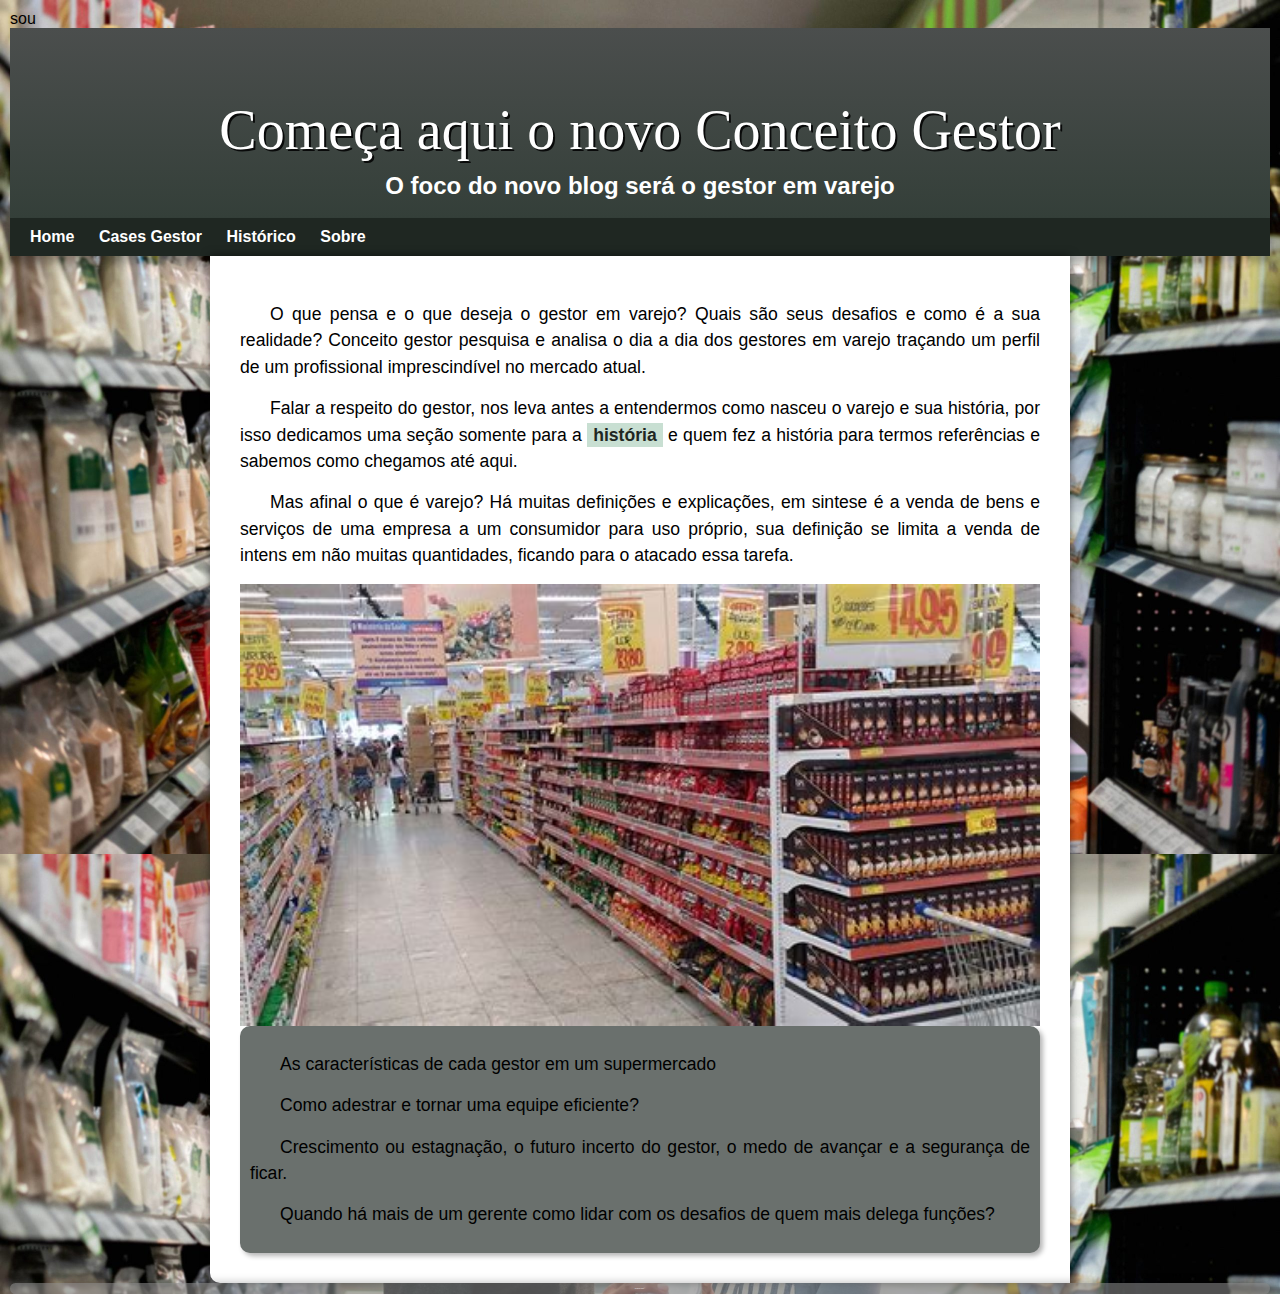
<file: index.html>
sou<!DOCTYPE html>
<html lang="pt-br">
  <head>
    <meta charset="UTF-8">
    <meta name="viewport" content="width=device-width, initial-scale=1.0">
    <meta http-equiv="X-UA-Compatible" content="ie=edge">
    <link rel="shortcut icon" href="groups.ico" type="image/x-icon">
    <title>novo conceito</title>
    <link rel="stylesheet" href="style.css">
  </head>
  <body>
    <header><h1>Começa aqui o novo Conceito Gestor</h1>
	<h2>O foco do novo blog será o gestor em varejo</h2>
</header>
<nav>
  <a href="#">Home</a>
  <a href="#">Cases Gestor</a>
  <a href="#">Histórico</a>
  <a href="#">Sobre</a>
</nav>    
<main>
  <article>
<p>O que pensa e o que deseja o gestor em varejo? Quais são seus desafios e como é a sua realidade? Conceito gestor pesquisa e analisa o dia a dia dos gestores em varejo traçando um perfil de um profissional imprescindível no mercado atual.</p>

<p>
  Falar a respeito do gestor, nos leva antes a entendermos como nasceu o varejo e sua história, por isso dedicamos uma seção somente para a <a href="">história</a>  e quem fez a história para termos referências e sabemos como chegamos até aqui.
</p>

<p>Mas afinal o que é varejo? Há muitas definições e explicações, em sintese é a venda de bens e serviços de uma empresa a um consumidor para uso próprio, sua definição se limita a venda de intens em não muitas quantidades, ficando para o atacado essa tarefa.</p>

<picture>
  <source media="(max-width:670px)" srcset="img/super .jpeg">
  <img src="img/super .jpeg" alt="gestor varejo">
</picture>
    
<aside>
<p>As características de cada gestor em um supermercado</p>
<p>Como adestrar e tornar uma equipe eficiente?</p>
<p>Crescimento ou estagnação, o futuro incerto do gestor, o medo de avançar e a segurança de ficar.</p>
  <p>Quando há mais de um gerente como lidar com os desafios de quem mais delega funções?</p>
</aside>    
  </article>

</main>	
</body>
<footer>Copyright Zenio Almeida &copy; &reg;</footer>
</html>
</file>
<file: style.css>
@charset "UTF-8";

@import url('https://fonts.googleapis.com/css2?family=Itim&family=Roboto:wght@300&display=swap');

@font-face {
    font-family: 'Android';
    src: url('../fontes/idroid.otf');format(opentype);
    font-weight: normal;
}

:root {
   --cor1: #c8dfd2;  
   --cor2: #6a706d;
   --cor3: #4b4e4d;
   --cor4: #343f39;
   --cor5: #1f2722;
   --cor6: #131414;

   --font-padrão: Arial, Verdana, Helvetica, sans-serif;
   --font-destaque: 'Bebas Neue', cursive;
   --font-android: 'Android', cursive;
}

* {
    margin: 0px;
    padding: 0px;
}

body {
    background-color: var(--cor4);
    background-image: url(img/gestor2.jpeg);
    font-family: var(--font-padrão);
    background-size: 100%;
    position: relative;
    height: 500px;
    padding: 10px;

}

a.externo::after {
    content: '\00A0\1F517';
}
header {
    background-image: linear-gradient(to bottom, var(--cor3), var(--cor4));
    color: var(--cor4);
    font-family: var(--font-destaque);
    min-height: 150px;
    text-align: center;
    padding-top: 40px;
    
}

header h1 {
    color: white;
    font-family: var(--font-destaque);
    font-size: 3.5em;
    margin-top: 30px;
    margin-bottom: 10px;
    text-shadow: 2px 2px 0px  rgba(0, 0, 0, 0.849);
    font-weight: normal;
}

header h2 {
    color: white;
    font-family: Verdana, Geneva, Tahoma, sans-serif;
}
header > p {
    color: white;
    font-family: var(--font-padrão);
    font-size: 1.2em;
    max-width: 500px;
    margin: auto;
    margin-bottom: 10px;
    padding-right: 10px;
    padding-left: 10px;
    padding-bottom: 5px;
    text-shadow: 2px 2px 0px  rgba(0, 0, 0, 0.411);
}
nav {
    background-color: var(--cor5);
    padding: 10px;
    box-shadow: 0px 7px 7px rgba(0, 0, 0, 0.233);
}

nav > a {
    color: white;
    padding: 10px;
    border-radius: 5px;
    text-decoration: none;
    font-weight: bold;
    transition-duration: 0.5s;
}

nav > a:hover {
    background-color: var(--cor3);
    color: var(--cor5);
}
main h1 {
    color:  var(--cor5);
    font-family: var(--font-android);
    font-weight: normal;
    font-size: 1.8em;
    }

main h2 {
    color: var(--cor5);
    font-family: var(--font-android);
    font-size: 1.3em;
    font-weight: normal;
    background-image: linear-gradient(to right, var(--cor2), transparent);
    text-indent: 8px;
}
main {
            background-color: white;
            padding: 30px;
            border-bottom-left-radius: 10px;
            border-bottom-left-radius: 10px;
            margin-bottom: 10px;
            min-width: 270px; 
            max-width: 800px;
            margin: auto;
            box-shadow: 0px 0px 10px rgba(0, 0, 0, 0.534);
}
main img {
    width: 100%
}
main img.pequena {
    max-width: 350px;
    display: block;
    margin: auto;
}

main p {
    margin: 15px 0px;
    text-align: justify;
    text-indent: 30px;
    font-size: 1.1em;
    line-height: 1.5em;
}
    
main strong {
    color: var(--cor5);
    font-weight: bold;
}
main a {
    text-decoration: none;
    font-weight: bold;
    color: var(--cor5);
    background-color: var(--cor1);
    padding: 2px 6px;
}

main a:hover {
    text-decoration: underline;
    color: var(--cor5);
}

div.video {
    background-color: var(--cor6);
    margin: 0px -20px 30px -20px;
    padding: 20px;
    padding-bottom: 57%;
    position: relative;
}

div.video > iframe {
    position: absolute;
    top: 5%;
    left: 5%;
    width: 92%;
    height: 92%;
}
aside {
    background-color: var(--cor2);
    padding: 10px;
    border-radius: 10px;
    box-shadow: 3px 3px 5px 0px rgba(0, 0, 0, 0.295);
}

aside > h3 {
    background-color: var(--cor4);
    color: white;
    padding: 10px;
    margin: -10px -10px 0px -10px;
    border-radius: 10px 10px 0px 0px;
    box-shadow: 3px 3px 5px 0px rgba(0, 0, 0, 0.295);
}

aside > ul {
    list-style: '\2714\00A0\00A0';
    list-style-position: inside;
    columns: 2;
}

footer {
    background-color: rgba(128, 128, 128, 0.623)  ;
    color: white;
    border-radius: 10px;
    box-shadow: 0px 0px 10px rgba(0, 0, 0, 0.288);
    text-align: center;
    font-size: 0.8;
    padding: 5px;
}

footer a {
    color:  rgba(0, 0, 255, 0.445) ;
    font-weight: bolder;
    text-decoration: none;
}

footer a:hover {
    text-decoration: underline;
    color: rgba(0, 128, 0, 0.349) ;
}
</file>
